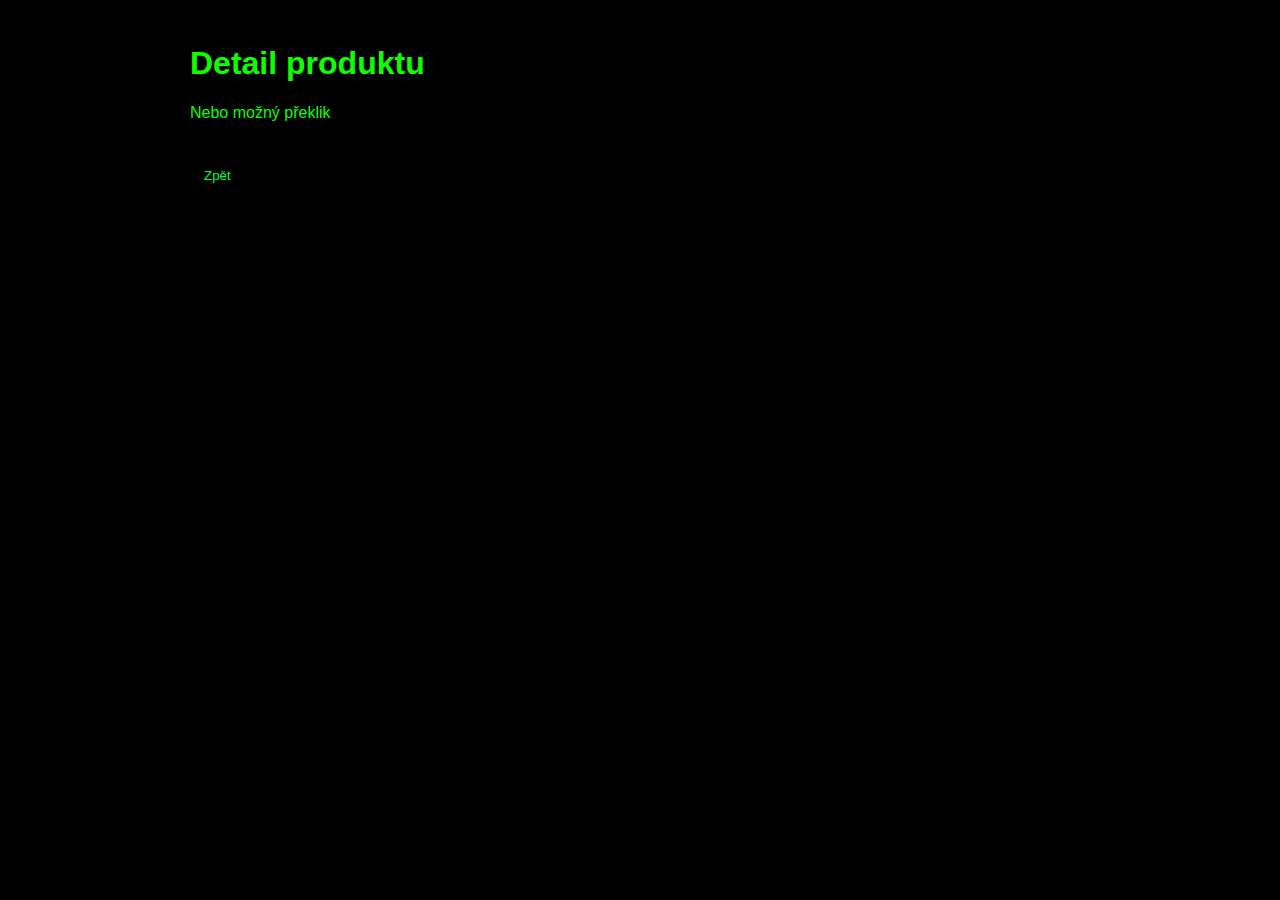
<file: detail.html>
<!doctype html>
<html lang="cs" class="page-hidden">
<head>
  <meta charset="utf-8">
  <meta name="viewport" content="width=device-width, initial-scale=1">
  <title>Detail produktu — Balance</title>
  <link rel="stylesheet" href="style.css">
  <style>
    .detail-wrap { max-width: 900px; margin: 0vh auto; color: #0dff00; padding: 24px; }
    .back-btn { display:inline-block; margin-top:20px; padding:10px 14px; background:#000; color:#00ff4c; border:0; cursor:pointer; }
    body { background: #000000; }
  </style>
</head>
<body>
  <main class="detail-wrap">
    <h1>Detail produktu</h1>
    <p>Nebo možný překlik</p>
    

    <button id="back" class="back-btn">Zpět</button>
  </main>

  <script>
    // Fade-in: remove page-hidden class to allow CSS transition
    document.addEventListener('DOMContentLoaded', () => {
      requestAnimationFrame(() => {
        document.documentElement.classList.remove('page-hidden');
      });

      document.getElementById('back').addEventListener('click', (e) => {
        e.preventDefault();
        document.documentElement.classList.add('fade-out');
        setTimeout(() => { window.location.href = 'index.html'; }, 420);
      });
    });
  </script>
</body>
</html>
</file>
<file: style.css>
:root {
  --hlavni-barva: #ffffff; /* Hlavní modrá barva */
  --sekundarni-barva: #ffffff; /* Šedá barva pro doplňky */
  --barva-pozadi: #ff0000; /* Světlé pozadí */
  --intersection-dot-color: #0066ff; /* barva teček na průsečících gridu */
}



html, body {
  height: 100%;
  margin: 0 0; /* okraje stránky */
  
  
  font-family: "noka", sans-serif;
  
  
  background-size: cover;       /* obrázek vyplní celou plochu */
  background-repeat: no-repeat;
  background-color: var(--barva-pozadi)

  /* Skrytí scrollbaru */
  
  

}

/* Chrome, Safari, Edge */
html::-webkit-scrollbar,
body::-webkit-scrollbar {
  display: none;
}
.grid-wrapper {
  position: relative; /* referenční bod pro overlay */
  width: 100%;
  background-color: var(--barva-pozadi)
  
  
}
.grid-container {
  display: grid;
  grid-template-columns: repeat(12, 1fr); /*  sloupce */
  grid-template-rows: repeat(12, 1fr);
  gap: 1px; /* mezery mezi buňkami */
  
 
  background-image: url('Imiges/grid.svg');
  z-index: 100;
  
  
  
}



/* ňastaveni gridu na telefon */
@media screen and (max-width: 600px) {
  .grid-container {
    grid-template-columns: repeat(6, 1fr); /*  sloupce pro mobil */
    grid-template-rows: repeat(12, 1fr);
  }
}




.cell {
  
  min-width: 0;
  min-height: 0;
  aspect-ratio: 1 / 0.965;/* rozměry buňky */
  z-index: 3; 
  

}

/* Prázdné buňky */


.grid-container2 {
   position: absolute;
  top: 0;
  left: 0;
  width: 100%;
  
  display: grid;
  grid-template-columns: repeat(12, 1fr);
  grid-template-rows: repeat(12, 1fr);
  pointer-events: none;
  gap: 1px; /* match .grid-container gap so centers align */
  box-sizing: border-box;
  
  
  

}

@media screen and (max-width: 600px) {
  .grid-container2 {
    grid-template-columns: repeat(6, 1fr); /*  sloupce pro mobil */
    grid-template-rows: repeat(12, 1fr);
  }
}

.cell2 {
  
  min-width: 0;
  min-height: 0;
  aspect-ratio: 1 / 0.965;/* rozměry buňky */
  z-index: 3; 
  position: relative; /* allow centering inside */
  display: flex;
  align-items: center;
  justify-content: center;
}

.cell2.empty2 { background-color: #00ff7b00; 
outline: 0.001px solid #00000049;
z-index: 1;


}

/* small circle placed inside one .cell2 */
.dot {
  /* hidden by default; enable for debug by setting display:block */
  display: none;
  width: 8px;
  height: 8px;
  background: var(--intersection-dot-color);
  border-radius: 50%;
  box-shadow: 0 0 0 1px #ff000033;
}



.grid-overlay .intersection-dot {
  color:  var(--intersection-dot-color);
  opacity: 1;
  transition: fill 160ms ease, opacity 160ms ease;
  
  
  
  
}

.grid-overlay {
  position: absolute;
  top: 0;
  left: 0;
  width: 100%;
  height: 100%;
  pointer-events: none; /* neblokuje interakce */
  z-index: 3; /* nejvyšší, aby bylo nad gridem a model-viewery  je to na kruhy */

}





/* Obrázek přes buňky 14 až 26 */
.logo-cell-container {
  grid-column: 1 / 13;  /* sloupce */
  grid-row: 1 / 6;     /* řádky */
  padding: 0px;
  display: flex;
  justify-content: center; /* Vodorovné centrování */
  align-items: center;
  z-index: 3;
  transition: transform 0.3s ease;
  scale: 1.11;
  
}
/* pro telefon */
@media screen and (max-width: 600px) {
  .logo-cell {
   grid-column: 1 / 5;  /* sloupce  */
  grid-row: 3 / 4;  
   background-position: 0px 40px; 
  } 
}
.logo-cell:hover {
  
    transform: scale(1.02);
    transition-delay: 0.2s;
}



/* HVĚZDA HVĚZDA HVĚZDA */

.item_hvezda-container-1 {
  grid-column: 12 /13;  /* sloupce  */
  grid-row: 6 / 7;     /* řádky  */
  padding: 0px;
  display: flex;
  justify-content: center; /* Vodorovné centrování */
  align-items: center;
  z-index: 3;
  transition: transform 0.3s ease;
}
  .item_hvezda-container-1:hover {
    transform: scale(1.15);
    transition-delay: 0.15s;
  }

.item_hvezda-container-2 {
  grid-column: 7 / 8;  /* sloupce  */
  grid-row: 14 / 15;     /* řádky  */
  padding: 0px;
  display: flex;
  justify-content: center; /* Vodorovné centrování */
  align-items: center;
  z-index: 3;
  transition: transform 0.3s ease;
}
  .item_hvezda-container-2:hover {
    transform: scale(1.15);
    transition-delay: 0.15s;
  }


/* SIPKA SIPKA SIPKA */

.item_sipka_dole_container-1 {
  grid-column: 1 / 2;  /* sloupce  */
  grid-row: 6 / 7;     /* řádky  */
  padding: 0px;
  display: flex;
  justify-content: center; /* Vodorovné centrování */
  align-items: center;
  z-index: 3;
  transition: transform 0.3s ease;
}

.item_sipka_dole_container-1:hover {
    transform: scale(1.15);
    transition-delay: 0.1s;
}

.item_sipka_dole_container-2 {
  grid-column: 6 / 7;  /* sloupce  */
  grid-row: 8 / 9;     /* řádky  */
  transform: rotate(90deg);
  padding: 0px;
  display: flex;
  justify-content: center; /* Vodorovné centrování */
  align-items: center;
  z-index: 3;
  transition: transform 0.3s ease;
}

.item_sipka_dole_container-2:hover {
    transform: rotate(180deg) scale(1.15);
    transition-delay: 0.1s;
}

.item_sipka_dole_container-3 {
  grid-column: 7 / 8;  /* sloupce  */
  grid-row: 9 / 10;     /* řádky  */
  transform: rotate(-90deg);
  padding: 0px;
  display: flex;
  justify-content: center; /* Vodorovné centrování */
  align-items: center;
  z-index: 3;
  transition: transform 0.3s ease;
}

.item_sipka_dole_container-3:hover {
    transform: scale(1.1);
    transition-delay: 0.1s;
}

/*  barva item */

.icon {
    width: 90%;
    height: 90%;
     background-repeat: no-repeat;
  background-position: center;
  transition: transform 0.3s ease, opacity 0.3s ease, rotation 0.5s ease;
  z-index: 3; 
}

.icon path {
    fill: var(--hlavni-barva);
    transition: fill 0.3s ease; /* Zajišťuje plynulý přechod barvy */
}

.icon  rect {
    fill: var(--hlavni-barva);
    transition: fill 0.3s ease; /* Zajišťuje plynulý přechod barvy */
}

.logo {
    width: 90%;
    height: 90%;
     background-repeat: no-repeat;
  background-position: center;
  transition: transform 0.3s ease, opacity 0.3s ease, rotation 0.5s ease;
  z-index: 3; 
}

.logo path {
    fill: var(--sekundarni-barva);
    transition: fill 0.3s ease; /* Zajišťuje plynulý přechod barvy */
}

.logo rect {
    fill: var(--sekundarni-barva);
    transition: fill 0.3s ease; /* Zajišťuje plynulý přechod barvy */
}




/* MODEL MODEL MODEL MODEL */

.model  {
  grid-column: 1 / 6;  /* sloupce  */
  grid-row: 7 / 12; 
  scale: 1.20;
   transition: transform 0.5s ease, opacity 0.3s ease;
   padding: 0px;

}
.model:hover  {
  transform: scale(1.04);

}
.model2  {
  grid-column: 8 / 13;  /* sloupce  */
  grid-row: 7 / 12; 
  scale: 1.20;
  transition: transform 0.5s ease, opacity 0.3s ease;

}
.model2:hover  {
  transform: scale(1.04);
}
model-viewer {
  width: 100%;
  height: 100%;
  z-index: 50;
 
  
}


/* TEXTY TEXTY */

.text1 {
  grid-column: 9 / 12;  /* sloupce  */
  grid-row: 6 / 7;     /* řádky  */
  color:var(--sekundarni-barva);
 
  font-size: 1.44vw;
  line-height: 1.1;
  scale: 0.95;
      /* centering text */
  display: flex;
  justify-content: center; /* vodorovně */
  align-items: center;     /* svisle */
   text-align: right;    /* pro více řádků textu */
  transition: transform 0.3s ease, opacity 0.3s ease;
  z-index: 1; 
}
  .text1:hover {
   transform: scale(1.04);
    transition-delay: 0.15s;
  }

/* Page transition helpers */
html, body {
  transition: opacity 420ms ease;
}

/* Add this class before navigating away to fade the page out */
html.fade-out, body.fade-out {
  opacity: 0;
  pointer-events: none;
}

/* Use this class on a freshly loaded page to start hidden, then JS will remove it to fade in */
html.page-hidden, body.page-hidden {
  opacity: 0;
}

/* clickable overlay for model-viewer to create a link area */
.model-link {
  position: relative;
  display: block;
}

.model-link .link-overlay {
  position: absolute;
  inset: 0; /* top:0; right:0; bottom:0; left:0 */
  background: transparent;
  border: 0;
  padding: 0;
  margin: 0;
  cursor: pointer;
  z-index: 60; /* above model-viewer */
}


.text2 {
  grid-column: 2 / 3;  /* sloupce  */
  grid-row: 6 / 7;     /* řádky  */
  color:var(--sekundarni-barva);
  
  font-size: 1.44vw;
  line-height: 1.1;
  scale: 0.95;
    /* centering text */
  display: flex;
  justify-content: center; /* vodorovně */
  align-items: center;     /* svisle */
  
  
  transition: transform 0.3s ease, opacity 0.3s ease;
  z-index: 2; 
}
  .text1:hover {
   transform: scale(1.04);
    transition-delay: 0.15s;
  }

.text3 {
  grid-column: 2 / 6;  /* sloupce  */
  grid-row: 8 / 9;     /* řádky  */
  color:var(--sekundarni-barva);
  
  font-size: 4vw;
  line-height: 1.1;
  scale: 1;
    /* centering text */
  display: flex;
  ; /* vodorovně */
  align-items: center ;     /* svisle */
  text-align: center; 
  
  transition: transform 0.3s ease, opacity 0.3s ease;
  z-index: 100; 
}
.text3:hover:hover {
   transform: scale(1.05);
    
  }

.text4 {
  grid-column: 8 / 11;  /* sloupce  */
  grid-row: 9 / 10;     /* řádky  */
  color:var(--sekundarni-barva);
  
  
  font-size: 4vw;
  line-height: 1.1;
  scale: 1;
    display: flex;
  justify-content: flex-end; /* zarovnání doprava */
  align-items: center;  
    text-align: center;  
    align-items: center ;
  
  
  transition: transform 0.3s ease, opacity 0.3s ease;
  z-index: 100; 
}
.text4:hover {
   transform: scale(1.05);
    
  }


.text5 {
  grid-column: 6 / 8;  /* sloupce  */
  grid-row: 7 / 8;     /* řádky  */
  color:var(--sekundarni-barva);
  
  font-size: 1.44vw;
  line-height: 1.1;
  scale: 1;
    display: flex;
  justify-content: flex-end; /* zarovnání doprava */
  align-items: center;  
    text-align: left;  
    align-items: center ;
  
  
  transition: transform 0.3s ease, opacity 0.3s ease;
  z-index: 100; 
}

.text6 {
  grid-column: 6 / 8;  /* sloupce  */
  grid-row: 10 / 11;     /* řádky  */
  color:var(--sekundarni-barva);
  
  font-size: 1.44vw;
  line-height: 1.1;
  scale: 1;
    display: flex;
  justify-content: flex-end; /* zarovnání doprava */
  align-items: center;  
    text-align: right;  
    align-items: center ;
  
  
  transition: transform 0.3s ease, opacity 0.3s ease;
  z-index: 100; 
}

.text7 {
  /* O NÁS  */
  
  grid-column: 5 / 6;  /* sloupce  */
  grid-row: 12 / 13;     /* řádky  */
  color:var(--sekundarni-barva);
  
  font-size: 1.44vw;
  line-height: 1.1;
  scale: 1;
    
  
display: flex;
  justify-content: center; /* vodorovně */
  align-items: center;     /* svisle */
  
  
  transition: transform 0.3s ease, opacity 0.3s ease;
  z-index: 100; 
}



.JSME {
  
  
  grid-column: 8 / 12;  /* sloupce  */
  grid-row: 12 / 14;     /* řádky  */
  color:var(--sekundarni-barva);
  
  font-size: 13.5vw;
  line-height: 1.1;
  scale: 1;
    
  
display: flex;
  justify-content: center; /* vodorovně */
  align-items: center;     /* svisle */
  
  
  transition: transform 0.3s ease, opacity 0.3s ease;
  z-index: 100; 
}

.text8 {
  
  grid-column: 8 / 12;  /* sloupce  */
  grid-row: 14 / 16;     /* řádky  */
  color: var(--sekundarni-barva);
  
  font-size: 1.44vw;
  line-height: 1.1;
  
    
  
display: flex;
  justify-content: center; /* vodorovně */
  align-items: center;     /* svisle */
  
  
  
  
  transition: transform 0.3s ease, opacity 0.3s ease;
  z-index: 100; 
}

.Obr    {
  grid-column: 1 / 8;  /* sloupce  */
  grid-row: 11 / 19;     /* řádky  */
  
  background-image: url('Imiges/pohyb2.svg');
  padding: 0px;
  background-repeat: no-repeat;
  background-position: center;
}
</file>
